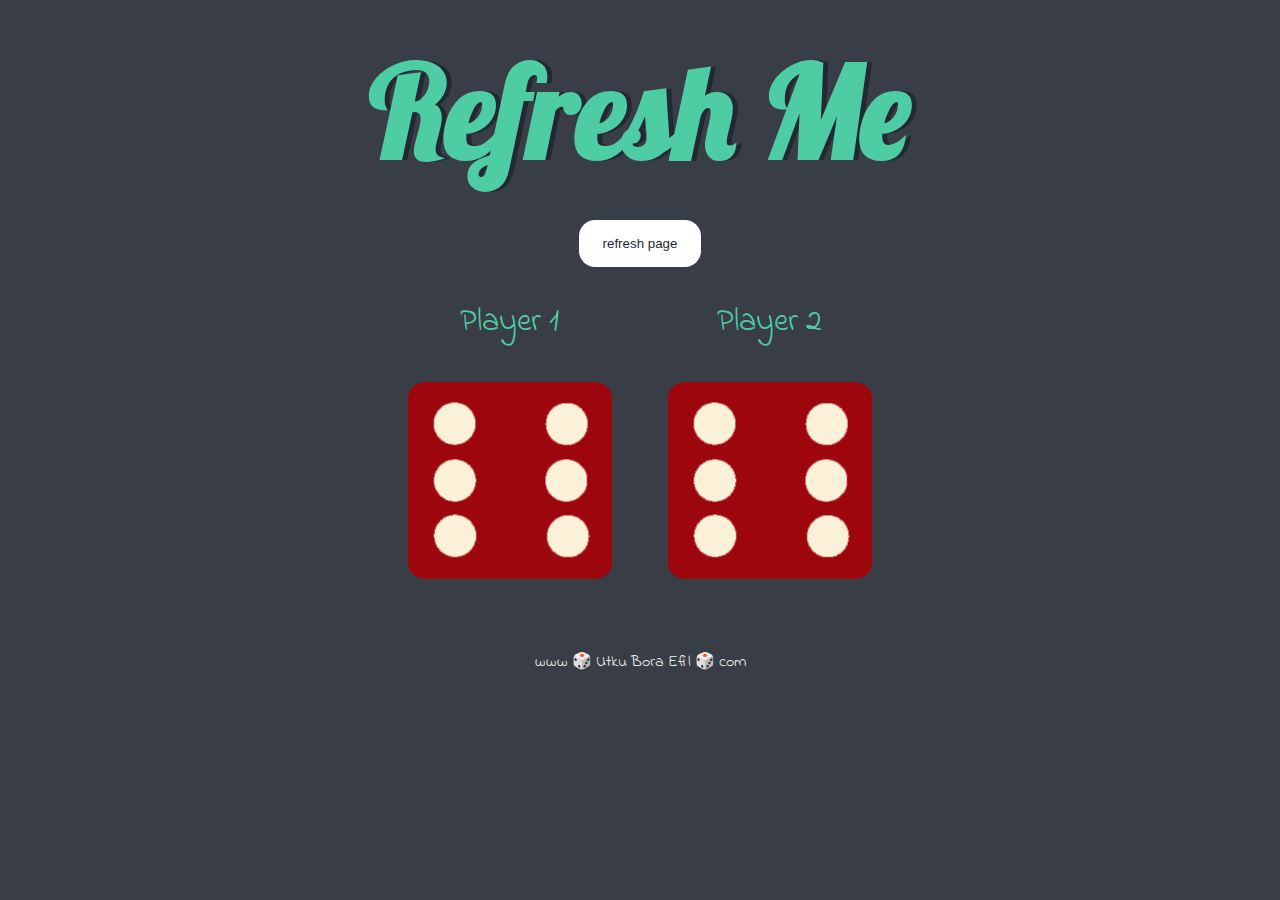
<file: index.html>
<!DOCTYPE html>
<html lang="en" dir="ltr">
  <head>
    <meta charset="utf-8" />
    <title>Dicee</title>
    <link rel="stylesheet" href="styles.css" />
    <link
      href="https://fonts.googleapis.com/css?family=Indie+Flower|Lobster"
      rel="stylesheet"
    />
  </head>
  <body>
    <div class="container">
      <h1>Refresh Me</h1>

      <div class="btn">
        <button onclick="play()">refresh page</button>
      </div>

      <div class="dice">
        <p>Player 1</p>
        <img class="img1" src="./images/dice6.png" />
      </div>

      <div class="dice">
        <p>Player 2</p>
        <img class="img2" src="./images/dice6.png" />
      </div>
    </div>
    <!-- <script src="index.js" charset="utf-8"></script> -->
    <script src="test.js" charset="utf-8"></script>

    <footer>www 🎲 Utku Bora Efil 🎲 com</footer>
  </body>
</html>
</file>
<file: styles.css>
.container {
  width: 70%;
  margin: auto;
  text-align: center;
}

.dice {
  text-align: center;
  display: inline-block;
}

body {
  background-color: #393e46;
}

h1 {
  margin: 30px;
  font-family: "Lobster", cursive;
  text-shadow: 5px 0 #232931;
  font-size: 8rem;
  color: #4ecca3;
}

p {
  font-size: 2rem;
  color: #4ecca3;
  font-family: "Indie Flower", cursive;
}

img {
  width: 80%;
}

footer {
  margin-top: 5%;
  color: #eeeeee;
  text-align: center;
  font-family: "Indie Flower", cursive;
}

.btn {
  margin: 0 auto;
}

.btn button {
  outline: none;
  border: none;
  background: white;
  padding: 1rem 1.5rem;
  color: #232931;
  border-radius: 1rem;
  transition: all 0.2s ease;
  cursor: pointer;
}

.btn button:hover {
  transform: scale(0.9);
}
</file>
